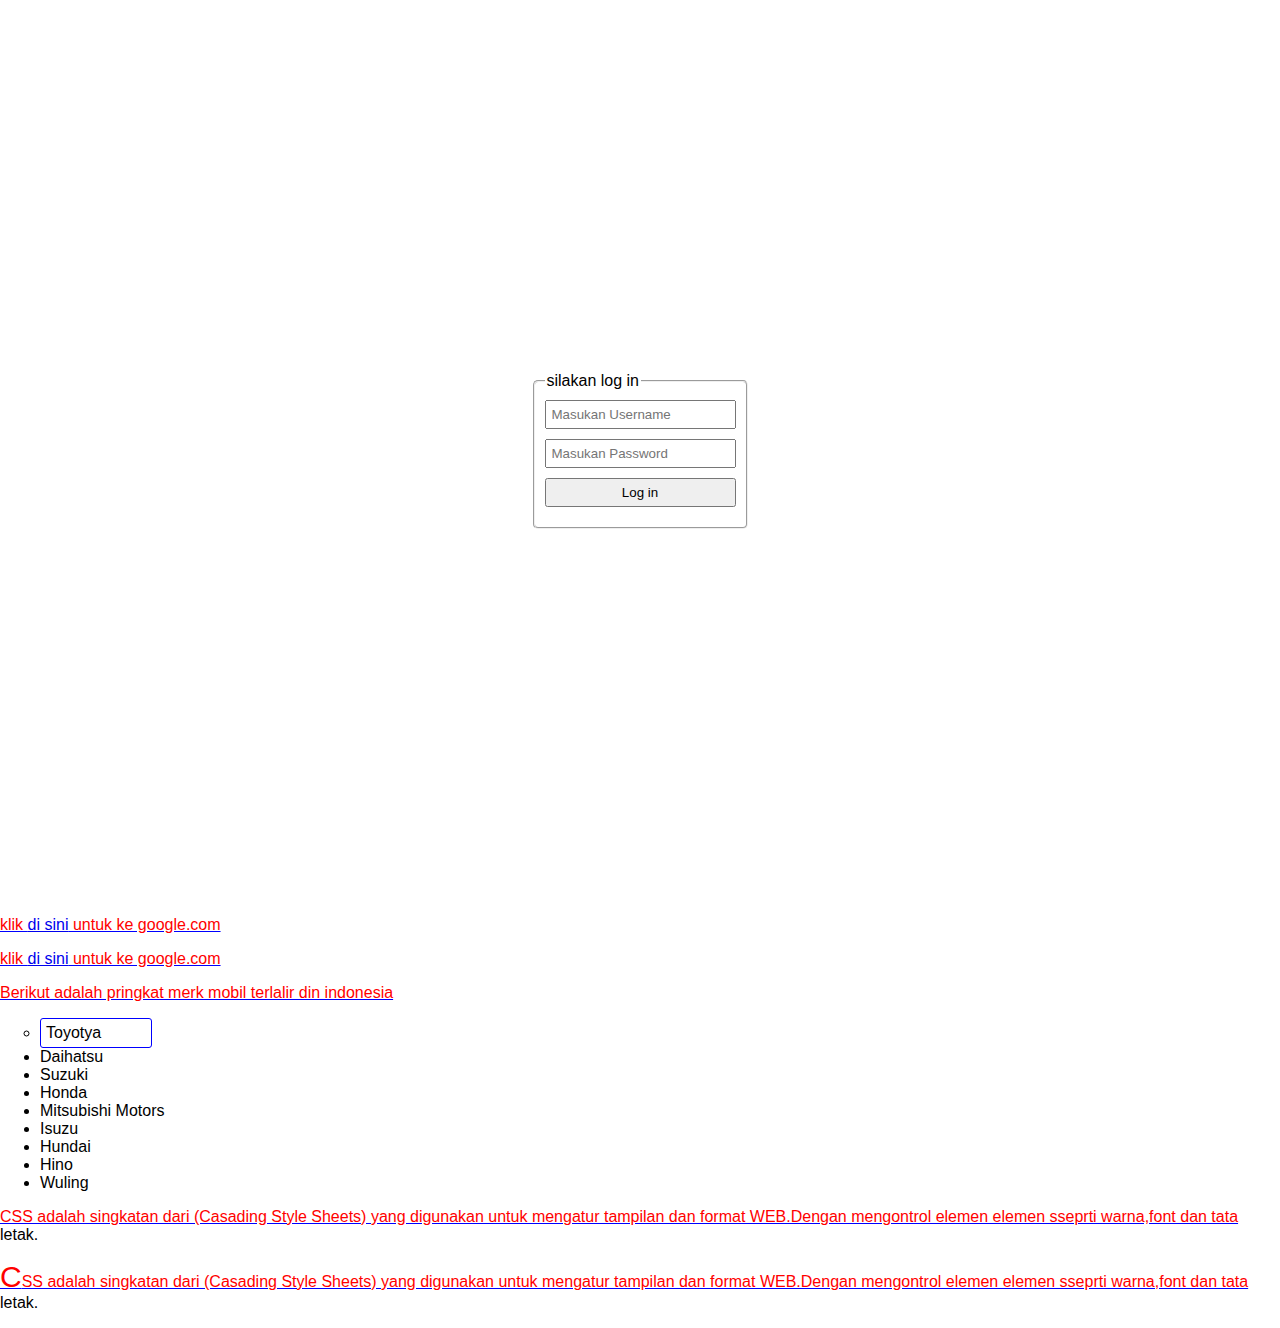
<file: login.html>
<!DOCTYPE html>
<html lang="en">

<head>
    <meta charset="UTF-8">
    <meta name="viewport" content="width=device-width, initial-scale=1.0">
    <title>share login</title>
    <link rel="stylesheet" href="login.css">
</head>

<body>
    <main class="container">
        <form class="login-form" action="" mrthod="">
            <fieldset>
                <legend>silakan log in</legend>
                <input class="focus-blue" type="text" name="Username" id="Username" placeholder="Masukan Username" />
                <input class="focus-blue" type="Passworsd" name="Password" id="Password"
                    placeholder="Masukan Password" />
                <input type="Submit" name="Submit" id="submit" value="Log in" />
            </fieldset>
        </form>

    </main>
    <p>klik <a href="htpps://googlecom" id="hover"> di sini</a> untuk ke google.com</p>


    <p>klik <a id="test" href="htpps://google.com"> di sini</a> untuk ke google.com</p>

    <p>Berikut adalah pringkat merk mobil terlalir din indonesia</p>

    <ul>
        <li>Toyotya</li>
        <li>Daihatsu</li>
        <li>Suzuki</li>
        <li>Honda</li>
        <li>Mitsubishi Motors</li>
        <li>Isuzu</li>
        <li>Hundai</li>
        <li>Hino</li>
        <li>Wuling</li>
    </ul>
    <p>CSS adalah singkatan dari (Casading Style Sheets)
        yang digunakan untuk mengatur tampilan dan format WEB.Dengan mengontrol elemen elemen sseprti warna,font dan
        tata letak.
    </p>

    <p class="font">CSS adalah singkatan dari (Casading Style Sheets)
        yang digunakan untuk mengatur tampilan dan format WEB.Dengan mengontrol elemen elemen sseprti warna,font dan
        tata letak.
    </p>
</body>

</html>
</file>
<file: login.css>
body{
    font-family: Arial, Helvetica;
    margin: 0;
}

main.container{
    display: flex;
    height: 100vh;
}

form.login-form{
    width: auto;
    margin: auto;
}

form.login-form > fieldset{
    border-radius: 5px;
    padding: 10px;
}

form.login-form input{
    padding: 5px;
    display: block;
    width: auto;
    margin-bottom: 10px;
}

#submit{width: 100%;}

#submit:hover{
    background-color: #0d6efd;
    border-color: #0d6efd;
    color: white;
}
.focus-blue:focus{
    outline-color: blue;
    background-color: rgb(12, 189, 253);
}


/* HOVER */
#hover:hover{
    border: 1px solid rgb(255, 111, 0);
    background-color: rgb(0, 255, 136);
    padding: 3px;
    color: white;
}

/* VISTED */
#test:visited{
    color: black;
}
/* FIRST */
ul > li:first-child{
    list-style: circle;
    width: 100px;
    border: 1px solid blue;
    border-radius: 3px;
    padding: 5px;
}

/* FRIST LINE */
p::first-line{
    color: red;
    text-decoration: underline blue;
}

/* FIRST LETTER */
P[class="font"]::first-letter{
    counter-reset: red;
    font-size: 30px;
}
</file>
